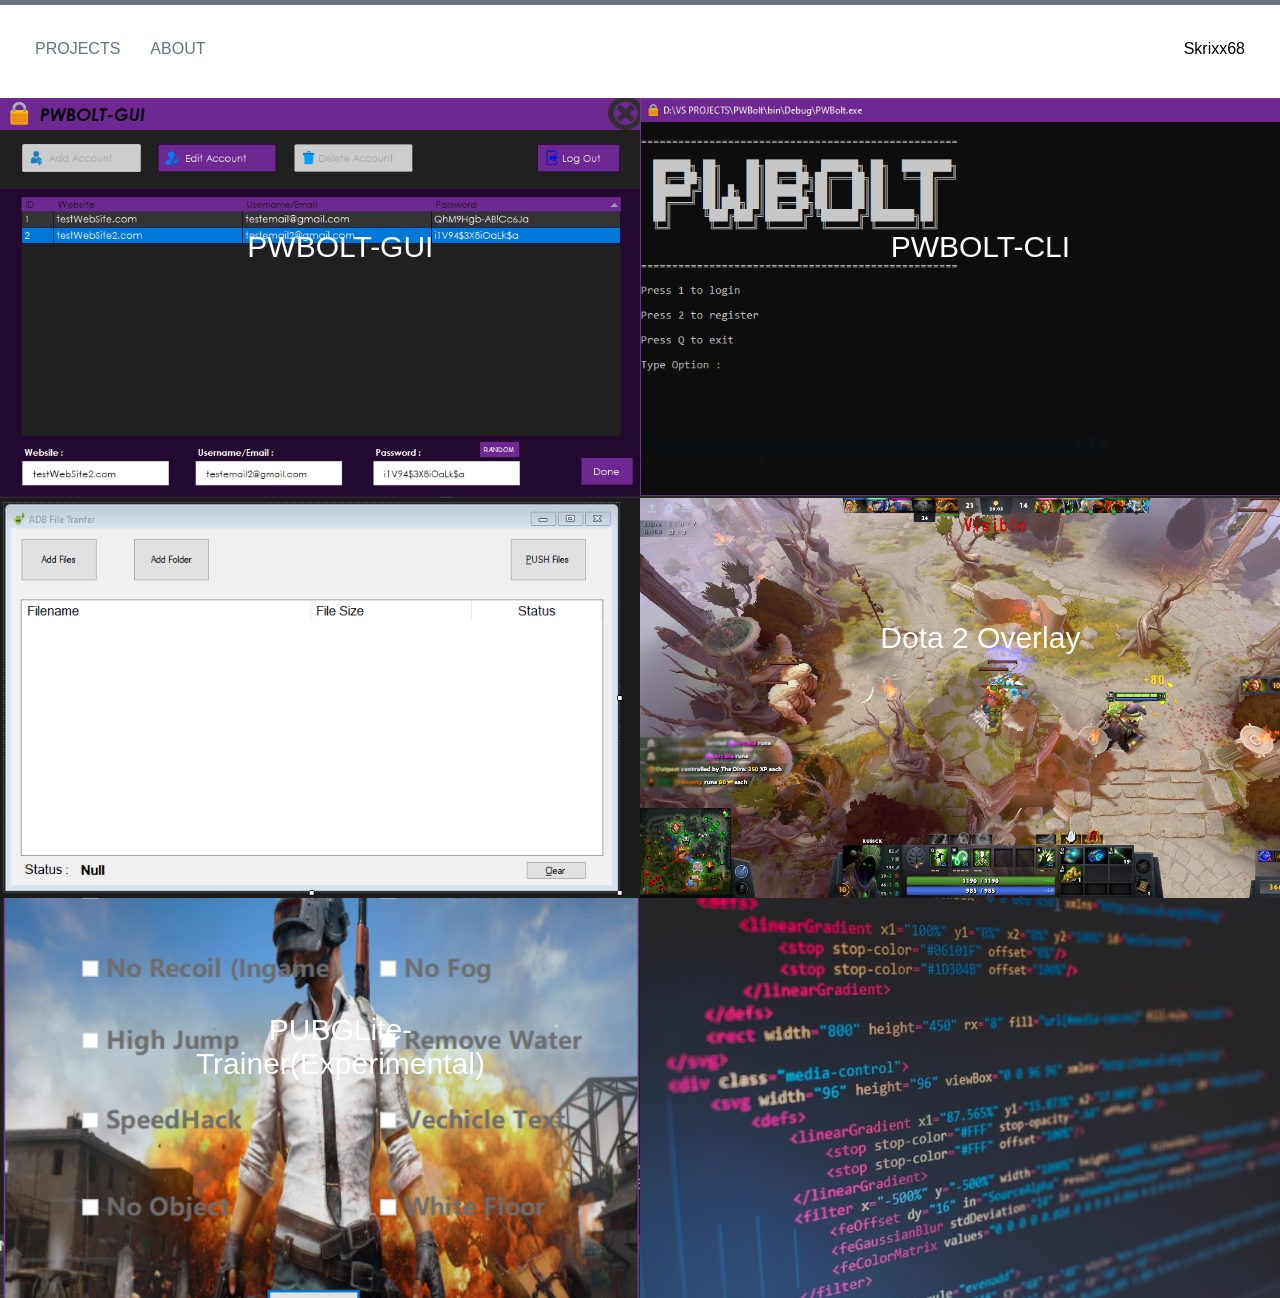
<file: index.html>
<!DOCTYPE html>
<html lang="en">
  <head>
    <meta charset="UTF-8" />
    <meta http-equiv="X-UA-Compatible" content="IE=edge" />
    <meta name="viewport" content="width=device-width, initial-scale=1.0" />
    <link rel="stylesheet" href="styles.css" />
    <title>Skrixx68 Github Portfolio</title>
  </head>
  <body>
    <div class="container">
      <div class="navbar-wrapper">
        <div class="left-side">
          <div class="navbar-link-wrapper">
            <a href="index.html">Projects</a>
          </div>
          <div class="navbar-link-wrapper">
            <a href="about.html">About</a>
          </div>
        </div>
        <div class="right-side">
          <div class="brand">
            <div>Skrixx68</div>
          </div>
        </div>
      </div>
      <div class="content-wrapper">
        <div class="two-column-wrapper" id="container">
          <div
            class="portfolio-item-wrapper"
            onclick="location.href='https://github.com/skrixx68/PWBolt-GUI';"
            style="cursor: pointer"
          >
            <div
              class="portfolio-img-background"
              style="background-image: url(img/PWBOLT-GUI.png)"
            ></div>

            <div class="img-text-wrapper">
              <div class="title-wrapper">
                <p>PWBOLT-GUI</p>
              </div>

              <div class="subtitle">
                <p>Password Manager made with C# and REST-API as service</p>
                <p>Feb 22, 2021</p>
              </div>
            </div>
          </div>
          <div class="portfolio-item-wrapper">
            <div
              class="portfolio-img-background"
              style="background-image: url(img/PWBOLT-CLI.PNG)"
            ></div>

            <div class="img-text-wrapper">
              <div class="title-wrapper">
                <p>PWBOLT-CLI</p>
              </div>

              <div class="subtitle">
                <p>
                  Password Manager made with C# Console and simple REST-API as
                  service
                </p>
                <p>Feb 11, 2021</p>
              </div>
            </div>
          </div>
          <div
            class="portfolio-item-wrapper"
            onclick="location.href='https://github.com/skrixx68/ADBTransfer';"
            style="cursor: pointer"
          >
            <div
              class="portfolio-img-background"
              style="background-image: url(img/ADBTRANSFER.PNG)"
            ></div>

            <div class="img-text-wrapper">
              <div class="title-wrapper">
                <p>ADB File Transfer</p>
              </div>

              <div class="subtitle">
                <p>A simple tool used for transfering files via ADB CLI.</p>
                <p>Jun 15, 2020</p>
              </div>
            </div>
          </div>
          <div
            class="portfolio-item-wrapper"
            onclick="location.href='https://github.com/skrixx68/Dota2-Overlay-2.0';"
            style="cursor: pointer"
          >
            <div
              class="portfolio-img-background"
              style="background-image: url(/img/DOTA2OVERLAY.png)"
            ></div>

            <div class="img-text-wrapper">
              <div class="title-wrapper">
                <p>Dota 2 Overlay</p>
              </div>

              <div class="subtitle">
                <p>
                  Similar to Slark Shadow Dance Passive. Its a simple helper
                  tool that will display an overlay text if you are
                  Visible/NotVisible by the enemy side.
                </p>
                <p>Sep 28, 2020</p>
              </div>
            </div>
          </div>
          <div
            class="portfolio-item-wrapper"
            onclick="location.href='https://github.com/skrixx68/PUBGLite-Trainer';"
            style="cursor: pointer"
          >
            <div
              class="portfolio-img-background"
              style="background-image: url(img/PUBGTRAINER.PNG)"
            ></div>

            <div class="img-text-wrapper">
              <div class="title-wrapper">
                <p>PUBGLite-Trainer(Experimental)</p>
              </div>

              <div class="subtitle">
                <p>
                  PUBGLite Multi Hack based on CETable made using C# Memory.Lib
                  with anti-logs and memory r/w bypass
                </p>
                <p>Aug 6, 2020</p>
              </div>
            </div>
          </div>
          <div class="portfolio-item-wrapper">
            <div
              class="portfolio-img-background"
              style="background-image: url(img/sample.jpg)"
            ></div>

            <div class="img-text-wrapper">
              <div class="title-wrapper">
                <p></p>
              </div>

              <div class="subtitle"></div>
            </div>
          </div>
        </div>
      </div>
    </div>
  </body>
  <script>
    const portfolioItems = document.querySelectorAll(".portfolio-item-wrapper");

    portfolioItems.forEach((portfolioItem) => {
      portfolioItem.addEventListener("mouseover", () => {
        console.log(portfolioItem.childNodes[1].classList);
        portfolioItem.childNodes[1].classList.add("image-blur");
      });

      portfolioItem.addEventListener("mouseout", () => {
        console.log(portfolioItem.childNodes[1].classList);
        portfolioItem.childNodes[1].classList.remove("image-blur");
      });
    });
  </script>
</html>
</file>
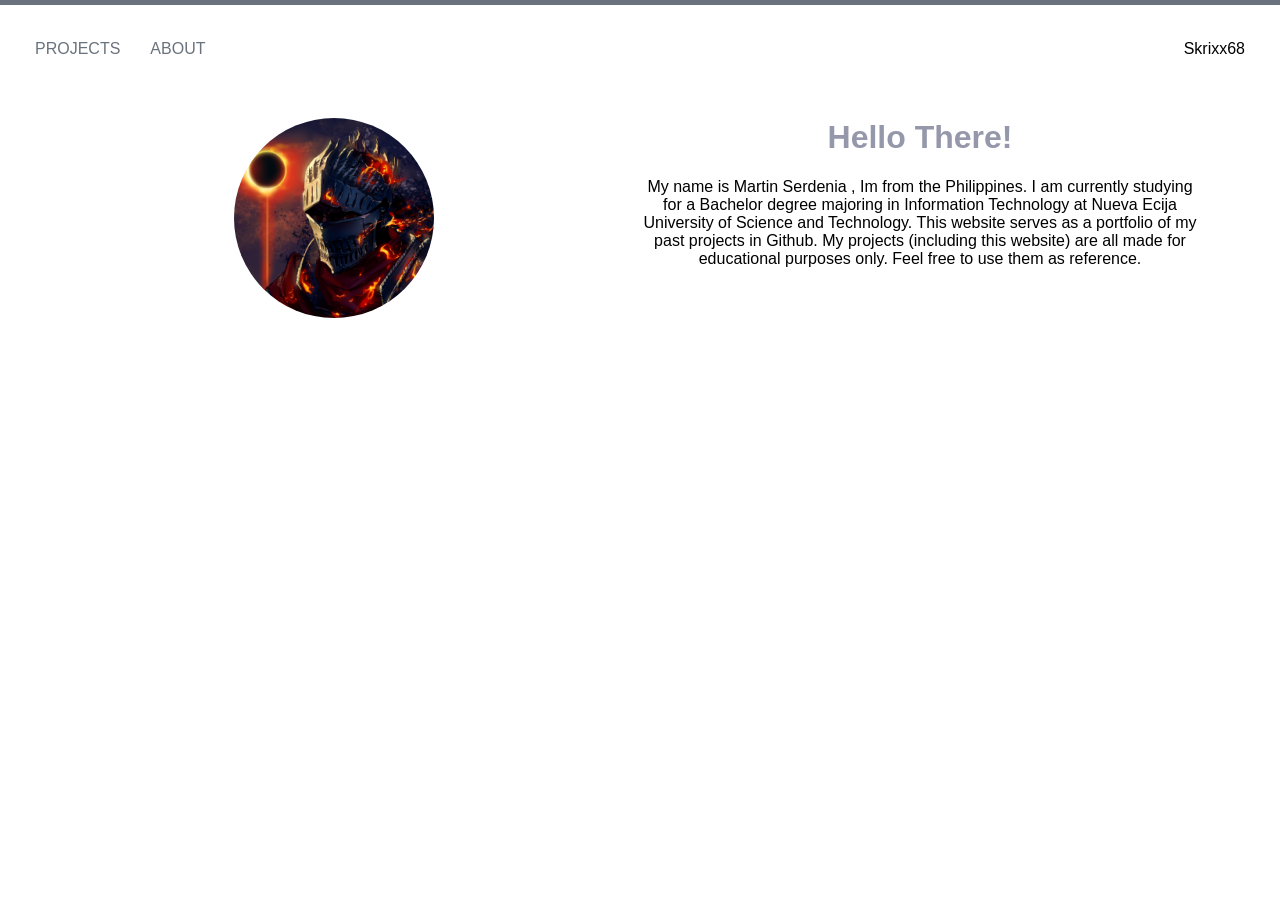
<file: about.html>
<!DOCTYPE html>
<html lang="en">
  <head>
    <meta charset="UTF-8" />
    <meta http-equiv="X-UA-Compatible" content="IE=edge" />
    <meta name="viewport" content="width=device-width, initial-scale=1.0" />
    <link rel="stylesheet" href="styles.css" />
    <title>Skrixx68 About</title>
  </head>
  <body>
    <div class="container">
      <div class="navbar-wrapper">
        <div class="left-side">
          <div class="navbar-link-wrapper">
            <a href="index.html">Projects</a>
          </div>
          <div class="navbar-link-wrapper">
            <a href="index.html">About</a>
          </div>
        </div>
        <div class="right-side">
          <div class="brand">
            <div>Skrixx68</div>
          </div>
        </div>
      </div>
      <div class="two-column-wrapper">
        <div class="one-column-wrapper">
          <div class="profile-image-wrapper">
            <img src="/img/profile.png" alt="" />
          </div>
        </div>
        <div class="profile-content-wrapper">
          <h1>Hello There!</h1>
          <p>
            My name is Martin Serdenia , Im from the Philippines. I am currently
            studying for a Bachelor degree majoring in Information Technology at
            Nueva Ecija University of Science and Technology. This website
            serves as a portfolio of my past projects in Github. My projects
            (including this website) are all made for educational purposes only.
            Feel free to use them as reference.
          </p>
        </div>
      </div>
    </div>
  </body>
</html>
</file>
<file: styles.css>
/* Global Styles */
body {
  margin: 0px;
  font-family: "Segoe UI", Tahoma, Geneva, Verdana, sans-serif;
}

.container {
  display: grid;
  grid-template-columns: 1fr;
}

/* Nav Bar Styles*/
.navbar-wrapper {
  display: flex;
  justify-content: space-between;
  padding: 35px;
  border-top: 5px solid #6a737d;
}

.left-side {
  display: flex;
}

.navbar-wrapper > .left-side > div {
  margin-right: 30px;
  font-size: medium;
  text-transform: uppercase;
}

.navbar-link-wrapper {
  height: 22px;
  border-bottom: 1px solid transparent;
  transition: border-bottom 0.5s;
}

.navbar-link-wrapper a {
  color: #6a737d;
  text-decoration: none;
  transition: color 0.5s;
}

.navbar-link-wrapper:hover {
  border-bottom: solid 1px #959da5;
}

.navbar-link-wrapper a:hover {
  color: black;
}

/* Projects Styles*/
.portfolio-items-wrapper {
  display: grid;
  grid-template-columns: 1fr 1fr 1fr;
}

.portfolio-item-wrapper {
  position: relative;
}

.portfolio-img-background {
  background-size: cover;
  background-position: left;
  background-repeat: no-repeat;
  height: 400px;
  width: 100%;
}

.img-text-wrapper {
  position: absolute;
  top: 0;
  display: flex;
  flex-direction: column;
  justify-content: center;
  align-items: center;
  height: 100%;
  text-align: center;
  padding-left: 22%;
  padding-right: 100px;
}

.img-text-wrapper .subtitle {
  transition: 1s;
  color: transparent;
}

.image-blur {
  transition: 1s;
  filter: brightness(10%);
}

.img-text-wrapper:hover .subtitle {
  color: lightseagreen;
  font-weight: 600;
}

.title-wrapper p {
  text-align: center;
  font-size: 30px;
  color: white;
}

.two-column-wrapper {
  display: grid;
  grid-template-columns: 1fr 1fr;
}

/* About style */

.profile-image-wrapper img {
  border-radius: 50%;
}

.profile-content-wrapper {
  text-align: center;
  padding-right: 80px;
}

.profile-content-wrapper h1 {
  color: rgb(149, 152, 170);
}

.one-column-wrapper {
  flex-direction: column;
  justify-content: center;
  align-items: center;
  height: 80%;
  text-align: center;
  padding-left: 20%;
  padding-right: 100px;
  padding-top: 20px;
  display: grid;
  grid-template-columns: 1fr;
}
</file>
